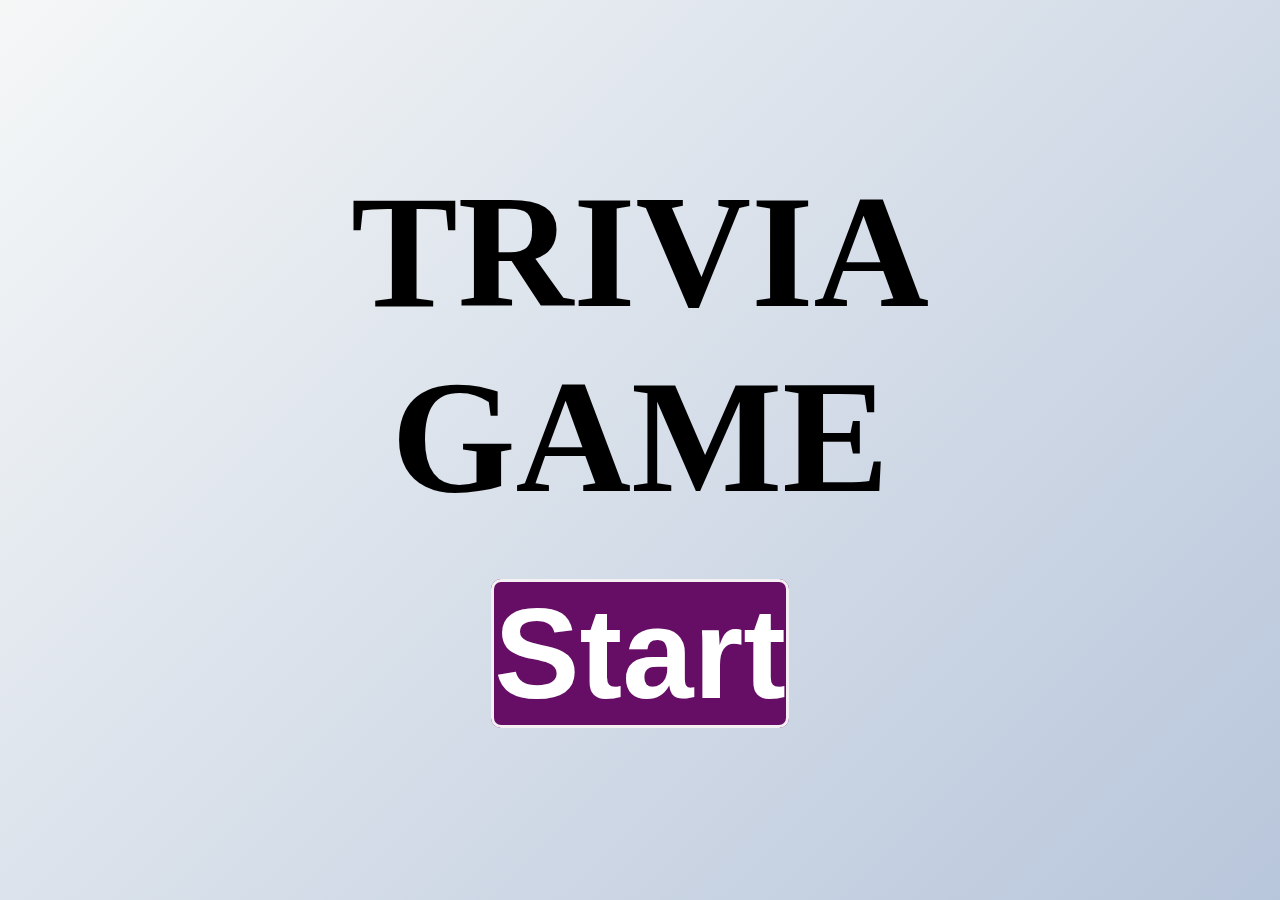
<file: index.html>
<!DOCTYPE html>
<html lang="en">
<head>
  <meta charset="UTF-8">
  <meta http-equiv="X-UA-Compatible" content="IE=edge">
  <link rel="stylesheet" href="main.css">
  <title>Trivia</title>
</head>
<body>
  
  <div class="container">
    <div class="title">
      <h3 id="main.word">TRIVIA <br> GAME</h3>
    </div> 
    <div class="start">    
    <a href="./mainindex.html">Start</a>
    </div> 
    </div>
  </div>
</body>
</html>
</file>
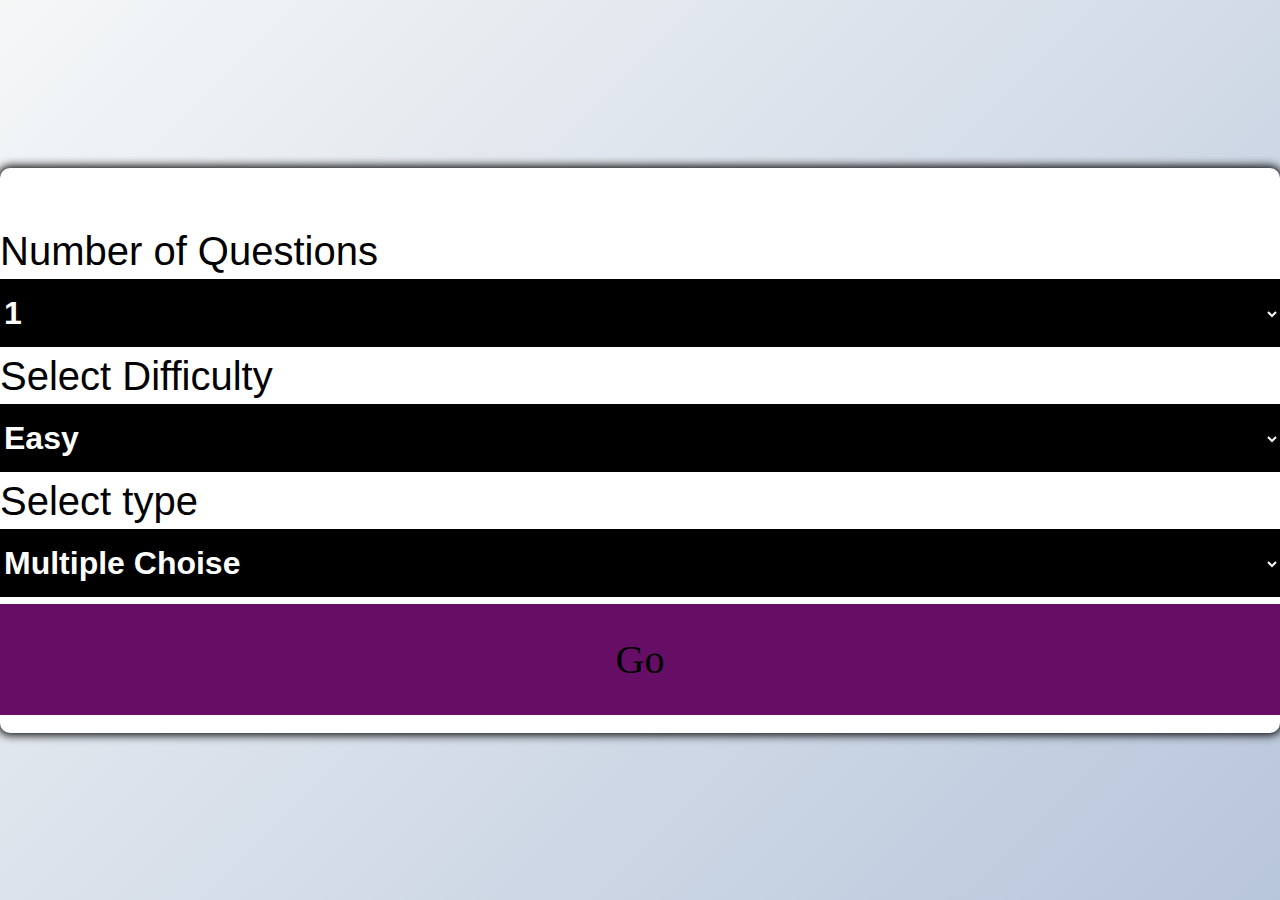
<file: Animals.html>
<!DOCTYPE html>
<html lang="en">
<head>
  <meta charset="UTF-8">
  <meta http-equiv="X-UA-Compatible" content="IE=edge">
  <meta name="viewport" content="width=device-width, initial-scale=1.0">
  <link rel="stylesheet" href="animal.css">
  <title>Trivia</title>
</head>
<body>
 
  </div>
  <div class="form-container">
    <form id="form-cont" action="#" onsubmit="event.preventDefault(), getQuestion(), hiddeForm()">
      <h2>Select options</h2>
      <label for="n-questions">Number of Questions</label>
     
      <select name="" id="n-questions">
        <option value="1">1</option>
        <option value="3">3</option>
        <option value="5">5</option>
        <option value="10">10</option>
        <option value="15">15</option>
      </select> 
      <label for="difficulty">Select Difficulty</label>
      <select name="" id="difficulty">
        <option value="easy">Easy</option>
        <option value="medium">Normal</option>
        <option value="hard">Hard</option>
      </select>
      <label for="type">Select type</label>
      <select name="" id="type">
        <option value="multiple">Multiple Choise</option>
        <option value="boolean">True/False</option>
      </select>
      <button type="submit"> Go</button>
    </form>
    <div class="container" id="container-question"></div>
    <div id="finish-section" ></div>
    <br>
    <div id="scorePosition">
      <p id="countDown" style="color: black;font-size: 60px;font-weight:bold;"></p>
    </div>
    <!-- <div class="countHolder">
      <p class="scorePoints" id="goodPoints" style="color:green;">0</p>
      <p class="scorePoints" id="badPoints" style="color: red;">0</p>
  </div> -->
  <script src="animal.js"></script>
</body>

</html>
</file>
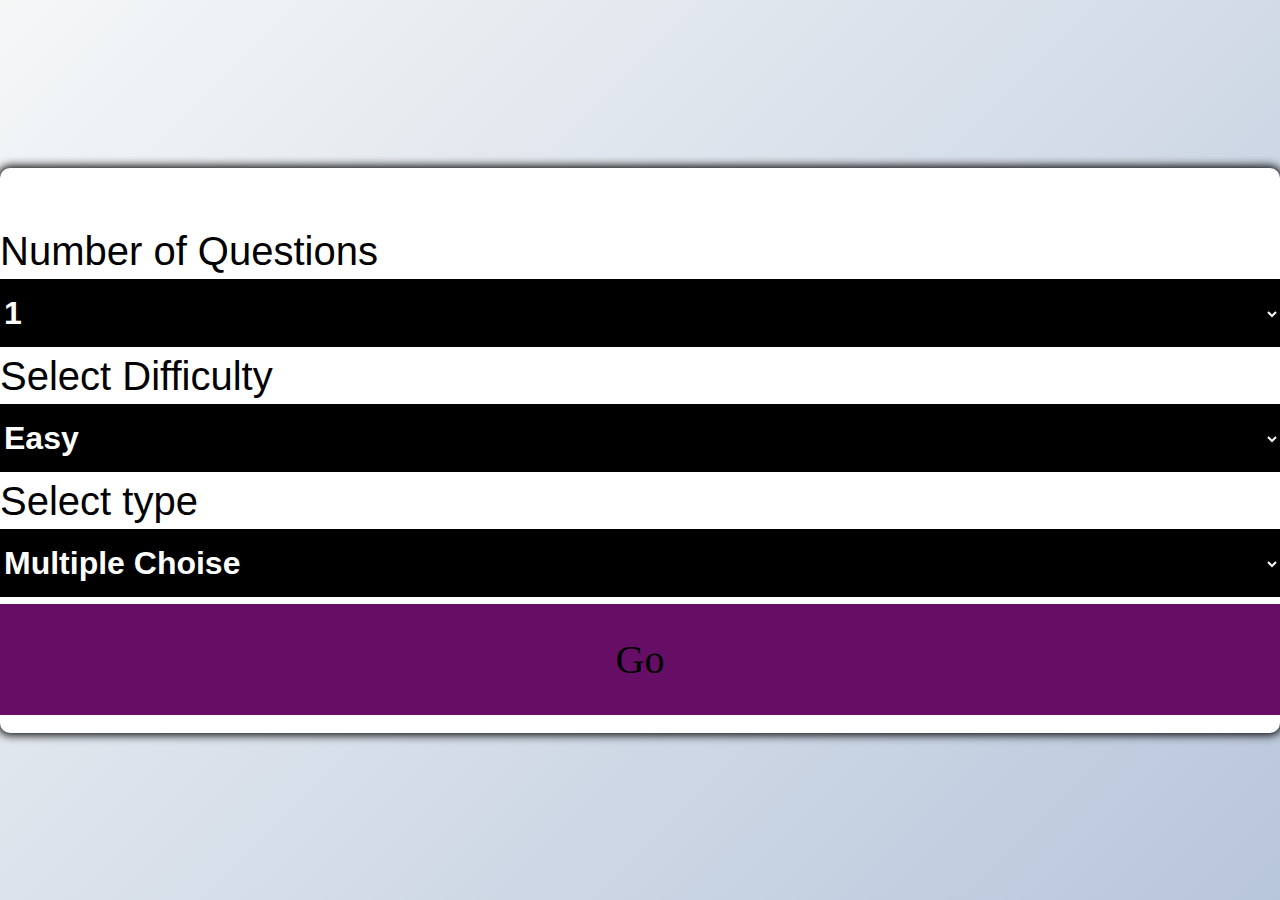
<file: Art.html>
<!DOCTYPE html>
<html lang="en">
<head>
  <meta charset="UTF-8">
  <meta http-equiv="X-UA-Compatible" content="IE=edge">
  <meta name="viewport" content="width=device-width, initial-scale=1.0">
  <link rel="stylesheet" href="art.css">
  <title>Trivia</title>
</head>
<body>
  </div>
  
  <div class="form-container">
    <form id="form-cont" action="#" onsubmit="event.preventDefault(), getQuestion(), hiddeForm()">
      <h2>Select options</h2>
      <label for="n-questions">Number of Questions</label>
     
      <select name="" id="n-questions">
        <option value="1">1</option>
        <option value="3">3</option>
        <option value="5">5</option>
        <option value="10">10</option>
        <option value="15">15</option>
      </select> 
      <label for="difficulty">Select Difficulty</label>
      <select name="" id="difficulty">
        <option value="easy">Easy</option>
        <option value="medium">Normal</option>
        <option value="hard">Hard</option>
      </select>
      <label for="type">Select type</label>
      <select name="" id="type">
        <option value="multiple">Multiple Choise</option>
        <option value="boolean">True/False</option>
      </select>
      <button type="submit"> Go</button>
    </form>
    <div class="container" id="container-question"></div>
    <div id="finish-section" ></div>
    <br>
    <div id="scorePosition">
      <p id="countDown" style="color: black;font-size: 60px;font-weight:bold;"></p>
    </div>
    <!-- <div class="countHolder">
      <p class="scorePoints" id="goodPoints" style="color:green;">0</p>
      <p class="scorePoints" id="badPoints" style="color: red;">0</p>
  </div> -->
  <script src="art.js"></script>
</body>

</html>
</file>
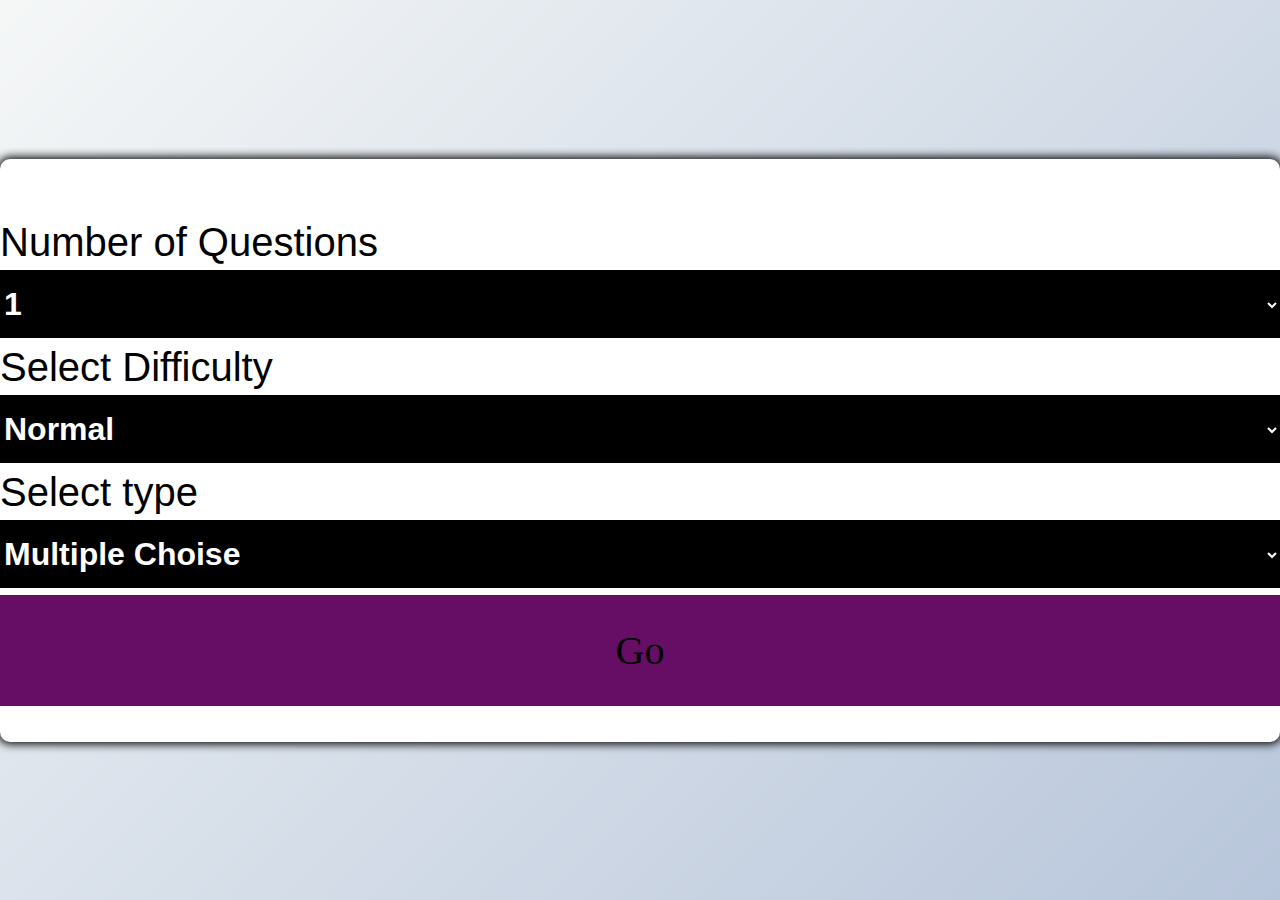
<file: game.html>
<!DOCTYPE html>
<html lang="en">
<head>
  <meta charset="UTF-8">
  <meta http-equiv="X-UA-Compatible" content="IE=edge">
  <meta name="viewport" content="width=device-width, initial-scale=1.0">
  <link rel="stylesheet" href="sport.css">
  <title>Trivia</title>
</head>
<body>
  </div>
  
  <div class="form-container">
    <form id="form-cont" action="#" onsubmit="event.preventDefault(), getQuestion(), hiddeForm()">
      <h2>Select options</h2>
      <label for="n-questions">Number of Questions</label>
      <select name="" id="n-questions">
        <option value="1">1</option>
        <option value="3">3</option>
        <option value="5">5</option>
        <option value="10">10</option>
        <option value="15">15</option>
      </select> 
      <label for="difficulty">Select Difficulty</label>
      <select name="" id="difficulty"
        <option value="easy">Easy</option>
        <option value="medium">Normal</option>
        <option value="hard">Hard</option>
      </select>
      <label for="type">Select type</label>
     <select name="" id="type">
        <option value="multiple">Multiple Choise</option>
        <option value="boolean">True/False</option>
      </select> 
      <button type="submit"> Go</button>
    </form>
    <div class="container" id="container-question"></div>
    <div id="finish-section" ></div>
    <br>
    <div id="scorePosition">
      <p id="countDown" style="color: black;font-size: 60px;font-weight:bold;"></p>
    </div>
    <br>
    <!-- <div class="countHolder">
      <p class="scorePoints" id="goodPoints" style="color:green;">0</p>
      <p class="scorePoints" id="badPoints" style="color: red;">0</p>
  </div> -->
  <script src="sport.js"></script>
</body>

</html>
</file>
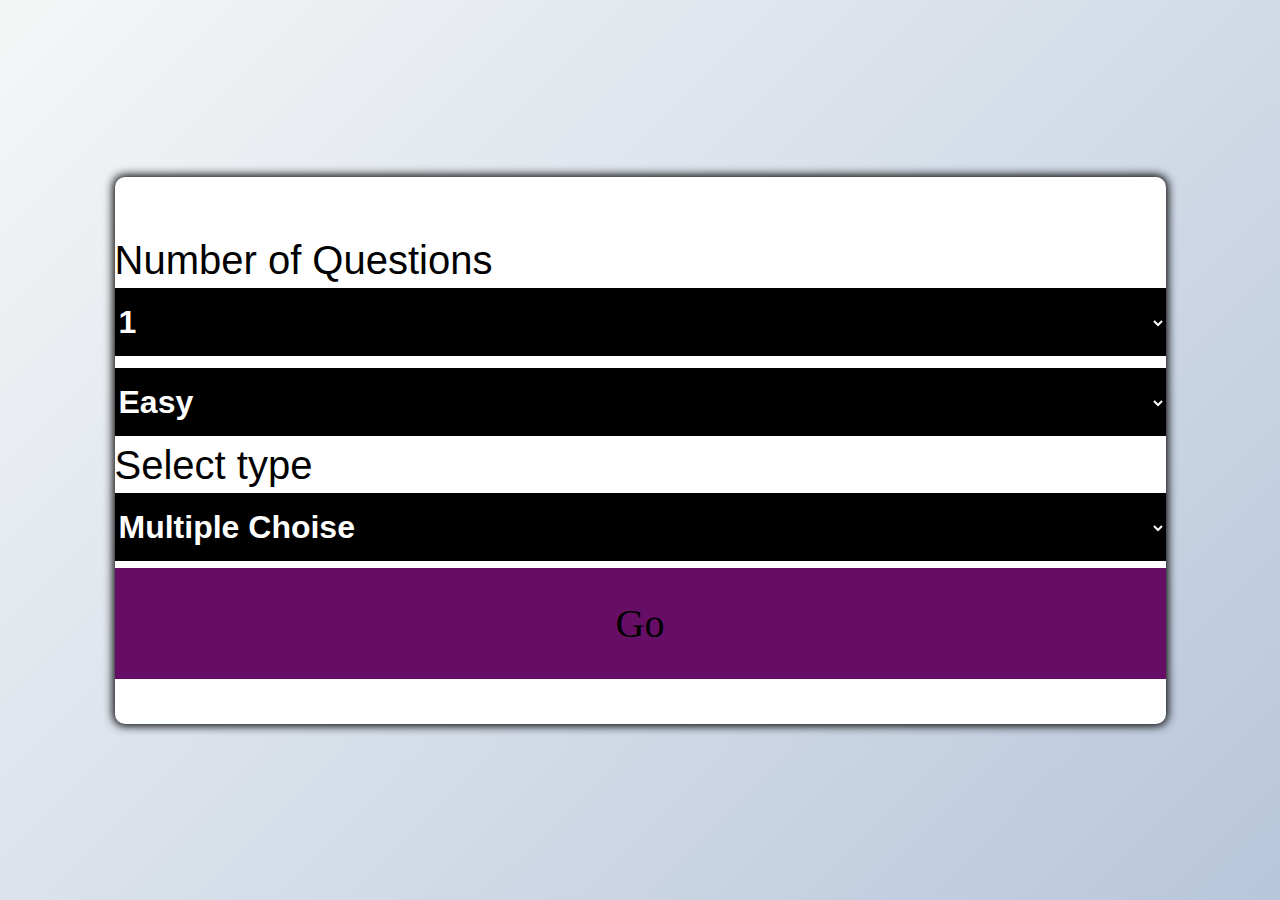
<file: History.html>
<!DOCTYPE html>
<html lang="en">
<head>
  <meta charset="UTF-8">
  <meta http-equiv="X-UA-Compatible" content="IE=edge">
  <meta name="viewport" content="width=device-width, initial-scale=1.0">
  <link rel="stylesheet" href="hisroty.css">
  <title>Trivia</title>
</head>
<body>
  </div>
  
  <div class="form-container">
    <form id="form-cont" action="#" onsubmit="event.preventDefault(), getQuestion(), hiddeForm()">
      <h2>Select options</h2>
      <label for="n-questions">Number of Questions</label>
     
      <select name="" id="n-questions">
        <option value="1">1</option>
        <option value="3">3</option>
        <option value="5">5</option>
        <option value="10">10</option>
        <option value="15">15</option>
      </select> 
      <label for="difficulty"Select Difficulty</label>
      <select name="" id="difficulty">
        <option value="easy">Easy</option>
        <option value="medium">Normal</option>
        <option value="hard">Hard</option>
      </select>
      <label for="type">Select type</label>
      <select name="" id="type">
        <option value="multiple">Multiple Choise</option>
        <option value="boolean">True/False</option>
      </select>
      <button type="submit"> Go</button>
    </form>
    <div class="container" id="container-question"></div>
    <div id="finish-section" ></div>
    <br>
    <div id="scorePosition">
      <p id="countDown" style="color: black;font-size: 60px;font-weight:bold;"></p>
    </div>
    <!-- <div class="countHolder">
      <p class="scorePoints" id="goodPoints" style="color:green;">0</p>
      <p class="scorePoints" id="badPoints" style="color: red;">0</p>
  </div> -->
  <script src="history.js"></script>
</body>

</html>
</file>
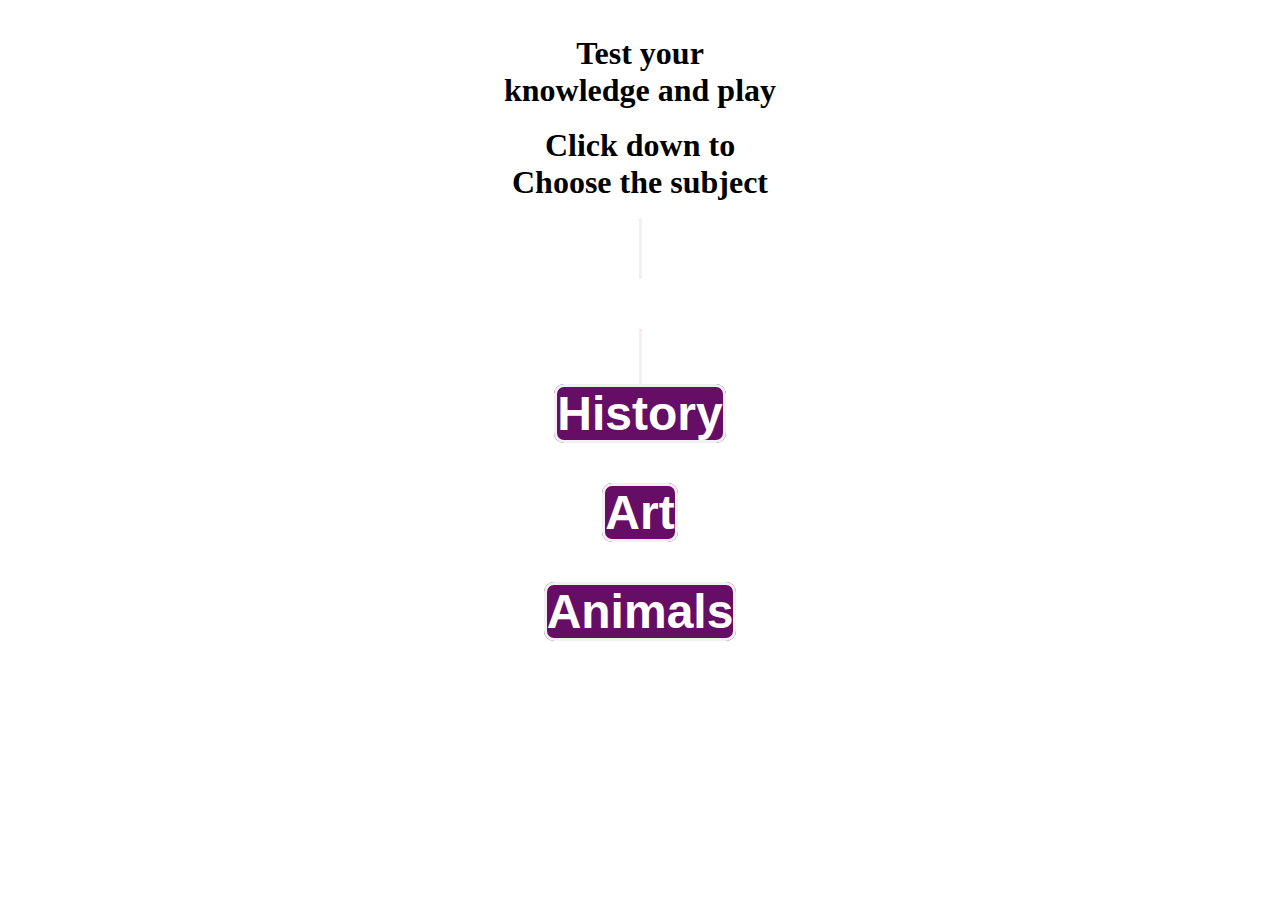
<file: mainindex.html>
<!DOCTYPE html>
<html lang="en">
<head>
  <meta charset="UTF-8">
  <meta http-equiv="X-UA-Compatible" content="IE=edge">
  <link rel="stylesheet" href="./Home/style.css">
  <title>Trivia</title>
</head>
<body>
 
  <div class="container">
    <div class="title">
      <h3>Test your <br>knowledge and play</h3>
      <br>
      <h4 id="subject">Click down to <br>Choose the subject </h4>
    </div>
      <div class="container-text">
      <div class="start">
        <a href="game.html"Sport</a>
        <br><br><br>
        <a href="./History.html">History</a>
        <br><br><br>
        <a href="./Art.html">Art</a>
        <br><br><br>
        <a href="./Animals.html">Animals</a>
        <br><br><br>        
    </div>
  </div>
</body>
</html>
</file>
<file: main.css>
*{
  padding: 0;
  margin: 0;
  box-sizing: border-box; 
}
body{
  background-color: white;
  background-image: linear-gradient(315deg,#b8c6db 0%,#f5f7f7 );
  font-family: 'Lucida Sans', 'Lucida Sans Regular', 'Lucida Grande', 'Lucida Sans Unicode', Geneva, Verdana, sans-serif;
  display: flex;
  align-items: center;
  justify-content: center;
  height: 100vh;
  overflow: hidden;
  margin: 0;
}
  .container{
    width: 100%;
    height: 100vh;
    padding: 10rem;
    background-image: linear-gradient(315deg,#b8c6db 0%,#f5f7f7 );
    justify-content: center;
    height: 100vh;
    overflow: hidden;
    margin: 0;
  }
  
  .title{
    text-align: center;
    display: flex;
    justify-content: center;
    align-items: center;
    text-align: center;
  }

  .title h3 {
    font-family: cursive;
    font-size: larger;
    font-size: 10rem;
    
  }

  #subject{
    font-family: Arial, Helvetica, sans-serif;
    font-size: larger;
    font-size: 3rem;
  }
  

  .start{
    text-align: center;
    font-size: larger;
    margin-top: 50px;
    justify-content: center;
    align-items: center;
    text-align: center;
    
  }
  

  .start a{
    font-size: 8rem;
    cursor: pointer;
    border-radius: 10px;
    border: none;
    /* padding: 15px; */
    background: black; 
    color: white;
    font-family: Arial, Helvetica, sans-serif;
    font-weight: 600;
    text-decoration: none;
    cursor: pointer;
    border: 3px solid  rgb(243, 239, 243);
    background-color:  rgb(102, 14, 102);
  }
  .start a:hover{
    background-color:  rgb(131, 42, 131);
    color: black;
    border-color: rgb(139, 73, 139);
    box-shadow: 0 2px;
}



@media (max-width:500px){
  *{
    margin: 0;
    padding: 0;
    box-sizing: border-box;
  }

  .container{
    width: 100%;
    border-radius: 20px;
    height: 100vh;
    padding: 20rem;
    background-color:purple;
  }
  
  .title{
    text-align: center;
    margin-top: 35px;
    display: flex;
    justify-content: center;
    align-items: center;
    text-align: center;
  }

  .title h3 {
    font-family: Arial, Helvetica, sans-serif;
    font-size: larger;
    font-size: 15rem;
    
  }

  #subject{
    font-family: Arial, Helvetica, sans-serif;
    font-size: larger;
    font-size: 3rem;
  }
  

  .start{
    text-align: center;
    font-size: larger;
    margin-top: 50px;
    justify-content: center;
    align-items: center;
    text-align: center;
    
  }
  

  .start a{
    font-size: 8rem;
    cursor: pointer;
    border-radius: 10px;
    border: none;
    /* padding: 15px; */
    background: black; 
    color: white;
    font-family: Arial, Helvetica, sans-serif;
    font-weight: 600;
    text-decoration: none;
    cursor: pointer;
    border: 3px solid  rgb(243, 239, 243);
    background-color:  rgb(102, 14, 102);
  }
  .start a:hover{
    background-color:  rgb(131, 42, 131);
    color: black;
    border-color: rgb(139, 73, 139);
    box-shadow: 0 2px;
}


  }
</file>
<file: animal.css>
*{
  padding: 0;
  margin: 0;
  box-sizing: border-box; 
}
body{
  background-color: white;
  background-image: linear-gradient(315deg,#b8c6db 0%,#f5f7f7 );
  font-family: 'Lucida Sans', 'Lucida Sans Regular', 'Lucida Grande', 'Lucida Sans Unicode', Geneva, Verdana, sans-serif;
  display: flex;
  align-items: center;
  justify-content: center;
  height: 100vh;
  overflow: hidden;
  margin: 0;
}

#scorePosition{
  font-family: 'Gill Sans', 'Gill Sans MT', Calibri, 'Trebuchet MS', sans-serif;
  justify-content: center;
  align-items: center;
  display: flex;
  display: grid;
}

#counDowm{
  justify-content: center;
  align-items: center;
  display: flex;
  display: grid;
}


.scorePosition{
  justify-content: center;
  align-items: center;
  text-align: center;
  display: flex;
  display: grid;
  color: white;
  border: 2px solid white;
}
.countHolder{
  justify-content: space-evenly;
  align-items: center;
  display: flex;  

}
.scorePoints{
  border: 5px;
  background-color: white;
  height: 10vh;
  width: 20vw;
  justify-content: center;
  align-items: center;
  text-align: center;
  font-family: Arial, Helvetica, sans-serif;
  font-size: 60px;
  font-weight: bold;
}
  
.form-container{
background-color: white;
border-radius: 10px;
box-shadow: 0 0 10px 2px black;
}

.form-container h2{
  text-align: center;
  font-family: Arial, Helvetica, sans-serif;
  color: white;
  font-size: 3.3rem;

}

form label{
  color: black;
  font-size: 2.5rem;
  font-family: Verdana, Geneva, Tahoma, sans-serif;
  font-weight: 500;
} 

select{
  width: 100%;
  padding: 15px 0;
  margin: 5px 0px;
  border: none;
  /* border-radius: 5px; */
  border-bottom:2px solid white;
  color: #fff;
  font-weight: 600;
  font-size: 2rem;
  background: rgb(0, 0, 0);
  
}

select:focus{
    outline: none;
}

.form-container button{
 background: rgb(102, 14, 102);
 border: none;
 display: block;
 width: 100%;
 cursor: pointer;
 font-size: 2.5rem;
 font-family: 'Times New Roman', Times, serif;
 padding: 2rem;
}
.form-container button:hover{
background-color: rgb(141, 85, 141);
}
.form-container button:focus{
  outline: none;
  background-color: rgb(63, 18, 97);
}


/* ----------------------------------------------------------- */
@media (max-width:1024px){
  .form-container{
    width: 80%;
  }
}

@media (max-width:650px){
  .form-container{
    width: 80%;
  }

  
.form-container{
  width: 98%;
  height: auto;
  margin: 0;
  border: 1px solid #fff;
  border-radius: 20px ;
  padding:0 ;
  padding-bottom: 20px;
  background-image: linear-gradient(315deg,#b8c6db 0%,#f5f7f7 );
  color: black;
}
.form-con{
  padding: 4rem;
}
}

.dp-none{
  display: none;
}

.form-test{
  display: flex;
  flex-direction: column;
}

.form-test .question-form h2{
  text-align: center;
  font-size: 2.5rem;
  margin-bottom: 15px;
  color: black;
}

.form-test .answer-form{
  display: flex;
  flex-direction: column;
  
}

.form-test .answer-form label{
  padding: 15px;
  margin-bottom: 15px;
  cursor: pointer;
  border-radius: 15px;
  font-family: 'Montserrat', sans-serif;
}

.form-test .answer-form label:hover{
  background-color: rgb(202, 162, 202);
}

.form-test .answer-form input{
  margin-right: 10px;
}

.form-test .answer-form button{
  margin: 10px 0;
  border-radius: 5px;
}

.finish{
  width: 100%;
  font-family: 'Original Surfer', cursive;
  color: #fff;
}

.mb{
  margin-bottom: 40px;
}

.finish a{
  text-decoration: none;
  border-radius: 5px;
  padding: 10px;
  cursor: pointer;
  background-color: rgba(0, 0, 0, 0.055);
  color: white;
  font-size: 2rem;
  font-family: 'Original Surfer', cursive;
  font-weight: 800;
}
</file>
<file: art.css>
*{
  padding: 0;
  margin: 0;
  box-sizing: border-box; 
}
body{
  background-color: white;
  background-image: linear-gradient(315deg,#b8c6db 0%,#f5f7f7 );
  font-family: 'Lucida Sans', 'Lucida Sans Regular', 'Lucida Grande', 'Lucida Sans Unicode', Geneva, Verdana, sans-serif;
  display: flex;
  align-items: center;
  justify-content: center;
  height: 100vh;
  overflow: hidden;
  margin: 0;
}

#scorePosition{
  font-family: 'Gill Sans', 'Gill Sans MT', Calibri, 'Trebuchet MS', sans-serif;
  justify-content: center;
  align-items: center;
  display: flex;
  display: grid;
}

#counDowm{
  justify-content: center;
  align-items: center;
  display: flex;
  display: grid;
}


.scorePosition{
  justify-content: center;
  align-items: center;
  text-align: center;
  display: flex;
  display: grid;
  color: white;
  border: 2px solid white;
}
.countHolder{
  justify-content: space-evenly;
  align-items: center;
  display: flex;  

}
.scorePoints{
  border: 5px;
  background-color: white;
  height: 10vh;
  width: 20vw;
  justify-content: center;
  align-items: center;
  text-align: center;
  font-family: Arial, Helvetica, sans-serif;
  font-size: 60px;
  font-weight: bold;
}
  
.form-container{
background-color: white;
border-radius: 10px;
box-shadow: 0 0 10px 2px black;
}

.form-container h2{
  text-align: center;
  font-family: Arial, Helvetica, sans-serif;
  color: white;
  font-size: 3.3rem;

}

form label{
  color: black;
  font-size: 2.5rem;
  font-family: Verdana, Geneva, Tahoma, sans-serif;
  font-weight: 500;
} 

select{
  width: 100%;
  padding: 15px 0;
  margin: 5px 0px;
  border: none;
  /* border-radius: 5px; */
  border-bottom:2px solid white;
  color: #fff;
  font-weight: 600;
  font-size: 2rem;
  background: rgb(0, 0, 0);
  
}

select:focus{
    outline: none;
}

.form-container button{
 background: rgb(102, 14, 102);
 border: none;
 display: block;
 width: 100%;
 cursor: pointer;
 font-size: 2.5rem;
 font-family: 'Times New Roman', Times, serif;
 padding: 2rem;
}
.form-container button:hover{
background-color: rgb(141, 85, 141);
}
.form-container button:focus{
  outline: none;
  background-color: rgb(63, 18, 97);
}


/* ----------------------------------------------------------- */
@media (max-width:1024px){
  .form-container{
    width: 80%;
  }
}

@media (max-width:650px){
  .form-container{
    width: 80%;
  }

  
.form-container{
  width: 98%;
  height: auto;
  margin: 0;
  border: 1px solid #fff;
  border-radius: 20px ;
  padding:0 ;
  padding-bottom: 20px;
  background-image: linear-gradient(315deg,#b8c6db 0%,#f5f7f7 );
  color: black;
}
.form-con{
  padding: 4rem;
}
}

.dp-none{
  display: none;
}

.form-test{
  display: flex;
  flex-direction: column;
}

.form-test .question-form h2{
  text-align: center;
  font-size: 2.5rem;
  margin-bottom: 15px;
  color: black;
}

.form-test .answer-form{
  display: flex;
  flex-direction: column;
  
}

.form-test .answer-form label{
  padding: 15px;
  margin-bottom: 15px;
  cursor: pointer;
  border-radius: 15px;
  font-family: 'Montserrat', sans-serif;
}

.form-test .answer-form label:hover{
  background-color: rgb(202, 162, 202);
}

.form-test .answer-form input{
  margin-right: 10px;
}

.form-test .answer-form button{
  margin: 10px 0;
  border-radius: 5px;
}

.finish{
  width: 100%;
  font-family: 'Original Surfer', cursive;
  color: #fff;
}

.mb{
  margin-bottom: 40px;
}

.finish a{
  text-decoration: none;
  border-radius: 5px;
  padding: 10px;
  cursor: pointer;
  background-color: rgba(0, 0, 0, 0.055);
  color: white;
  font-size: 2rem;
  font-family: 'Original Surfer', cursive;
  font-weight: 800;
}
</file>
<file: sport.css>
*{
    padding: 0;
    margin: 0;
    box-sizing: border-box; 
  }
  body{
    background-color: white;
    background-image: linear-gradient(315deg,#b8c6db 0%,#f5f7f7 );
    font-family: 'Lucida Sans', 'Lucida Sans Regular', 'Lucida Grande', 'Lucida Sans Unicode', Geneva, Verdana, sans-serif;
    display: flex;
    align-items: center;
    justify-content: center;
    height: 100vh;
    overflow: hidden;
    margin: 0;
  }

  #scorePosition{
    font-family: 'Gill Sans', 'Gill Sans MT', Calibri, 'Trebuchet MS', sans-serif;
    justify-content: center;
    align-items: center;
    display: flex;
    display: grid;
  }
  
  #counDowm{
    justify-content: center;
    align-items: center;
    display: flex;
    display: grid;
  }


.scorePosition{
    justify-content: center;
    align-items: center;
    text-align: center;
    display: flex;
    display: grid;
    color: white;
    border: 2px solid white;
}
.countHolder{
    justify-content: space-evenly;
    align-items: center;
    display: flex;  

}
.scorePoints{
    border: 5px;
    background-color: white;
    height: 10vh;
    width: 20vw;
    justify-content: center;
    align-items: center;
    text-align: center;
    font-family: Arial, Helvetica, sans-serif;
    font-size: 60px;
    font-weight: bold;
}
    
  .form-container{
  background-color: white;
  border-radius: 10px;
  box-shadow: 0 0 10px 2px black;
  }
  
  .form-container h2{
    text-align: center;
    font-family: Arial, Helvetica, sans-serif;
    color: white;
    font-size: 3.3rem;

  }
  
  form label{
    color: black;
    font-size: 2.5rem;
    font-family: Verdana, Geneva, Tahoma, sans-serif;
    font-weight: 500;
  } 
  
  select{
    width: 100%;
    padding: 15px 0;
    margin: 5px 0px;
    border: none;
    /* border-radius: 5px; */
    border-bottom:2px solid white;
    color: #fff;
    font-weight: 600;
    font-size: 2rem;
    background: rgb(0, 0, 0);
    
  }
  
  select:focus{
      outline: none;
  }
  
  .form-container button{
   background: rgb(102, 14, 102);
   border: none;
   display: block;
   width: 100%;
   cursor: pointer;
   font-size: 2.5rem;
   font-family: 'Times New Roman', Times, serif;
   padding: 2rem;
  }
  .form-container button:hover{
  background-color: rgb(141, 85, 141);
  }
  .form-container button:focus{
    outline: none;
    background-color: rgb(63, 18, 97);
  }
  
  
  /* ----------------------------------------------------------- */
  @media (max-width:1024px){
    .form-container{
      width: 80%;
    }
  }
  
  @media (max-width:650px){
    .form-container{
      width: 80%;
    }
  
    
  .form-container{
    width: 98%;
    height: auto;
    margin: 0;
    border: 1px solid #fff;
    border-radius: 20px ;
    padding:0 ;
    padding-bottom: 20px;
    background-image: linear-gradient(315deg,#b8c6db 0%,#f5f7f7 );
    color: black;
  }
  .form-con{
    padding: 4rem;
  }
}
  
  .dp-none{
    display: none;
  }
  
  .form-test{
    display: flex;
    flex-direction: column;
  }
  
  .form-test .question-form h2{
    text-align: center;
    font-size: 2.5rem;
    margin-bottom: 15px;
    color: black;
  }
  
  .form-test .answer-form{
    display: flex;
    flex-direction: column;
    
  }
  
  .form-test .answer-form label{
    padding: 15px;
    margin-bottom: 15px;
    cursor: pointer;
    border-radius: 15px;
    font-family: 'Montserrat', sans-serif;
  }
  
  .form-test .answer-form label:hover{
    background-color: rgb(202, 162, 202);
  }
  
  .form-test .answer-form input{
    margin-right: 10px;
  }
  
  .form-test .answer-form button{
    margin: 10px 0;
    border-radius: 5px;
  }
  
  .finish{
    width: 100%;
    font-family: 'Original Surfer', cursive;
    color: #fff;
  }
  
  .mb{
    margin-bottom: 40px;
  }
  
  .finish a{
    text-decoration: none;
    border-radius: 5px;
    padding: 10px;
    cursor: pointer;
    background-color: rgba(0, 0, 0, 0.055);
    color: white;
    font-size: 2rem;
    font-family: 'Original Surfer', cursive;
    font-weight: 800;
  }
</file>
<file: hisroty.css>
*{
  padding: 0;
  margin: 0;
  box-sizing: border-box; 
}
body{
  background-color: white;
  background-image: linear-gradient(315deg,#b8c6db 0%,#f5f7f7 );
  font-family: 'Lucida Sans', 'Lucida Sans Regular', 'Lucida Grande', 'Lucida Sans Unicode', Geneva, Verdana, sans-serif;
  display: flex;
  align-items: center;
  justify-content: center;
  height: 100vh;
  overflow: hidden;
  margin: 0;
}

#scorePosition{
  font-family: 'Gill Sans', 'Gill Sans MT', Calibri, 'Trebuchet MS', sans-serif;
  justify-content: center;
  align-items: center;
  display: flex;
  display: grid;
}

#counDowm{
  justify-content: center;
  align-items: center;
  display: flex;
  display: grid;
}


.scorePosition{
  justify-content: center;
  align-items: center;
  text-align: center;
  display: flex;
  display: grid;
  color: white;
  border: 2px solid white;
}
.countHolder{
  justify-content: space-evenly;
  align-items: center;
  display: flex;  

}
.scorePoints{
  border: 5px;
  background-color: white;
  height: 10vh;
  width: 20vw;
  justify-content: center;
  align-items: center;
  text-align: center;
  font-family: Arial, Helvetica, sans-serif;
  font-size: 60px;
  font-weight: bold;
}
  
.form-container{
background-color: white;
border-radius: 10px;
box-shadow: 0 0 10px 2px black;
}

.form-container h2{
  text-align: center;
  font-family: Arial, Helvetica, sans-serif;
  color: white;
  font-size: 3.3rem;

}

form label{
  color: black;
  font-size: 2.5rem;
  font-family: Verdana, Geneva, Tahoma, sans-serif;
  font-weight: 500;
} 

select{
  width: 100%;
  padding: 15px 0;
  margin: 5px 0px;
  border: none;
  /* border-radius: 5px; */
  border-bottom:2px solid white;
  color: #fff;
  font-weight: 600;
  font-size: 2rem;
  background: rgb(0, 0, 0);
  
}

select:focus{
    outline: none;
}

.form-container button{
 background: rgb(102, 14, 102);
 border: none;
 display: block;
 width: 100%;
 cursor: pointer;
 font-size: 2.5rem;
 font-family: 'Times New Roman', Times, serif;
 padding: 2rem;
}
.form-container button:hover{
background-color: rgb(141, 85, 141);
}
.form-container button:focus{
  outline: none;
  background-color: rgb(63, 18, 97);
}


/* ----------------------------------------------------------- */
@media (max-width:1024px){
  .form-container{
    width: 80%;
  }
}

@media (max-width:650px){
  .form-container{
    width: 80%;
  }

  
.form-container{
  width: 98%;
  height: auto;
  margin: 0;
  border: 1px solid #fff;
  border-radius: 20px ;
  padding:0 ;
  padding-bottom: 20px;
  background-image: linear-gradient(315deg,#b8c6db 0%,#f5f7f7 );
  color: black;
}
.form-con{
  padding: 4rem;
}
}

.dp-none{
  display: none;
}

.form-test{
  display: flex;
  flex-direction: column;
}

.form-test .question-form h2{
  text-align: center;
  font-size: 2.5rem;
  margin-bottom: 15px;
  color: black;
}

.form-test .answer-form{
  display: flex;
  flex-direction: column;
  
}

.form-test .answer-form label{
  padding: 15px;
  margin-bottom: 15px;
  cursor: pointer;
  border-radius: 15px;
  font-family: 'Montserrat', sans-serif;
}

.form-test .answer-form label:hover{
  background-color: rgb(202, 162, 202);
}

.form-test .answer-form input{
  margin-right: 10px;
}

.form-test .answer-form button{
  margin: 10px 0;
  border-radius: 5px;
}

.finish{
  width: 100%;
  font-family: 'Original Surfer', cursive;
  color: #fff;
}

.mb{
  margin-bottom: 40px;
}

.finish a{
  text-decoration: none;
  border-radius: 5px;
  padding: 10px;
  cursor: pointer;
  background-color: rgba(0, 0, 0, 0.055);
  color: white;
  font-size: 2rem;
  font-family: 'Original Surfer', cursive;
  font-weight: 800;
}
</file>
<file: Home/style.css>
*{
  margin: 0;
  padding: 0;
  box-sizing: border-box;
}

/* .container{
  width: 100%;
  height: 100vh;
  padding: 5rem;
  justify-content: center;
  align-items: center;
  text-align: center;
  background-image: linear-gradient(315deg,#b8c6db 0%,#f5f7f7 );
  
} */

.title{
  text-align: center;
  margin-top: 35px;
}

.title h3 {
  font-family: cursive;
  font-size: larger;
  font-size: 2rem;
  justify-content: center;
  align-items: center;
  text-align: center;
}

#subject{
  font-family: cursive;
  font-size: larger;
  font-size: 2rem;
}


.start{
  text-align: center;
  font-size: larger;
  margin-top: 20px;
  
}


.start a{
  font-size: 3rem;
  cursor: pointer;
  border-radius: 10px;
  border: none;
  /* padding: 15px; */
  background: black; 
  color: white;
  font-family: Arial, Helvetica, sans-serif;
  font-weight: 600;
  text-decoration: none;
  cursor: pointer;
  border: 3px solid  rgb(243, 239, 243);
  background-color:  rgb(102, 14, 102);
}
.start a:hover{
  background-color:  rgb(131, 42, 131);
  color: black;
  border-color: rgb(139, 73, 139);
  box-shadow: 0 2px;
}








@media (max-width:500px){
  *{
    margin: 0;
    padding: 0;
    box-sizing: border-box;
  }
  
  .container{
    width: 100%;
    height: 100vh;
    border-radius: 15px;
    padding: 5rem;
    justify-content: center;
    align-items: center;
    text-align: center;
    background-color:purple;
    
  }
  
  .title{
    text-align: center;
    margin-top: 35px;
  }
  
  .title h3 {
    font-family: Arial, Helvetica, sans-serif;
    font-size: larger;
    font-size: 2rem;
    justify-content: center;
    align-items: center;
    text-align: center;
  }
  
  #subject{
    font-family: Arial, Helvetica, sans-serif;
    font-size: larger;
    font-size: 2rem;
  }
  
  
  .start{
    text-align: center;
    font-size: larger;
    margin-top: 50px;
    
  }
  
  
  .start a{
    font-size: 8rem;
    cursor: pointer;
    border-radius: 10px;
    border: none;
    /* padding: 15px; */
    background: black; 
    color: white;
    font-family: Arial, Helvetica, sans-serif;
    font-weight: 600;
    text-decoration: none;
    cursor: pointer;
    border: 3px solid  rgb(243, 239, 243);
    background-color:  rgb(102, 14, 102);
  }
  .start a:hover{
    background-color:  rgb(131, 42, 131);
    color: black;
    border-color: rgb(139, 73, 139);
    box-shadow: 0 2px;
  }
  
  
  
  
}
</file>
